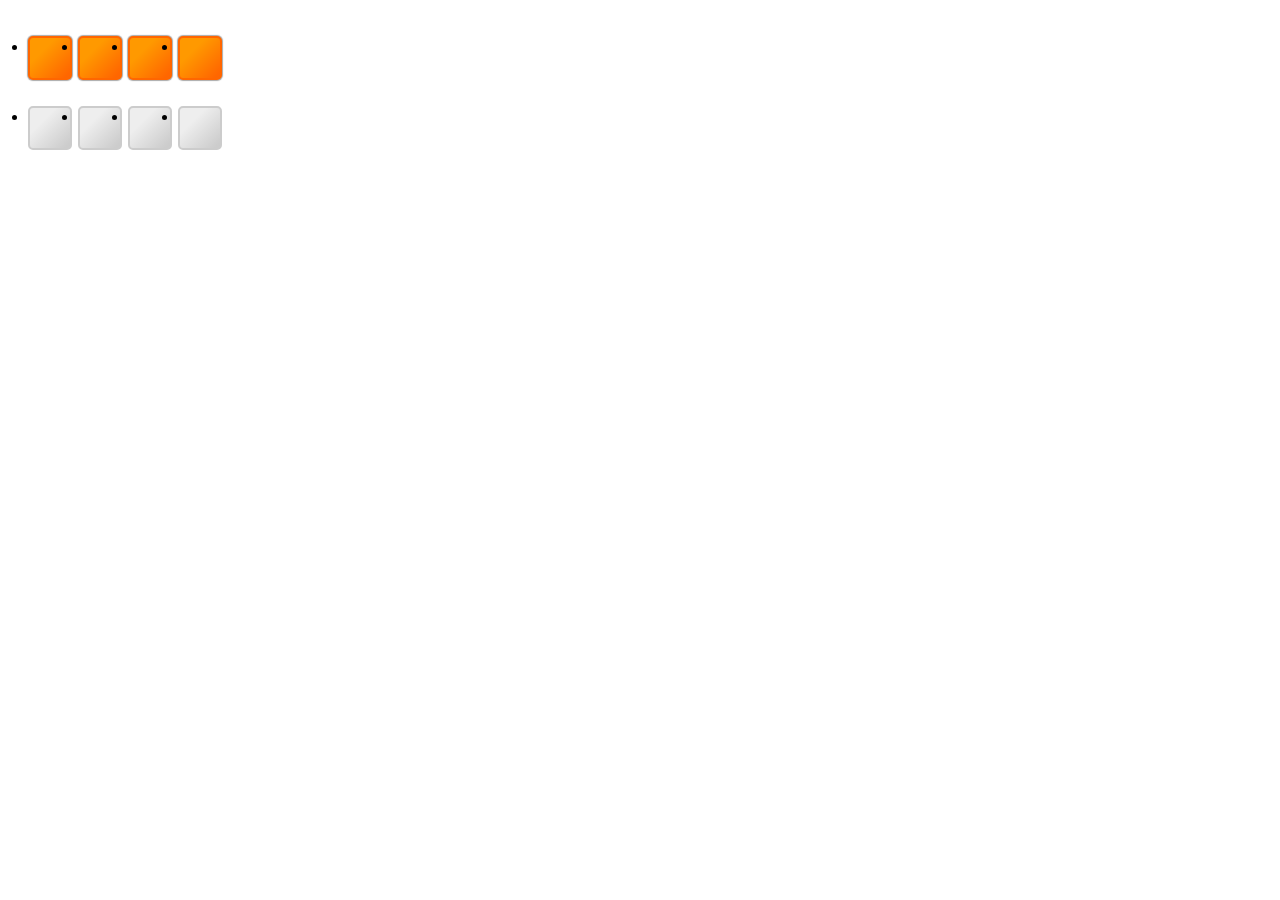
<file: js/zepto/a/index.html>
<!DOCTYPE html>
<html>
	<head>
        <link rel="stylesheet" type="text/css" href="http://yui.yahooapis.com/3.4.1/build/cssreset/cssreset.css" />
		<link rel="stylesheet" type="text/css" href="css/styles.css" />
	</head>
	<body>
	
		<ul class="letters">
			<li></li>
			<li></li>
			<li></li>
			<li></li>
		</ul>	
		<ul class="solution">
			<li></li>
			<li></li>
			<li></li>
			<li></li>
		</ul>	
	
	</body>	
	<script type="text/javascript">
		if('__proto__' in {}){ 
			document.write('<script type="text\/javascript" src="..\/zepto\/zepto.js"><\/script>');
			document.write('<script type="text\/javascript" src="..\/zepto\/event.js"><\/script>');
			document.write('<script type="text\/javascript" src="..\/zepto\/ajax.js"><\/script>');
		} else {
			document.write('<script type="text\/javascript" src="http:\/\/code.jquery.com\/jquery-latest.min.js"><\/script>');
		}
	</script>
	<script type="text/javascript" src="../lib/event.js"></script>
	<script type="text/javascript" src="../lib/rect.js"></script>
	<script type="text/javascript" src="../lib/drag-and-drop.js"></script>
	<script type="text/javascript" src="js/scripts.js"></script>
</html>
</file>
<file: js/zepto/a/css/styles.css>
ul {
			padding: 20px;
			clear: both;
		}
	
		li {
		
			height: 40px;
			width: 40px;
			float: left;
			margin-right: 6px;
			margin-bottom: 6px;
			border: solid 2px #ff6600;
			border-radius: 5px;
			
		}
		
		.letters li {
			
			background: #ccc;
			cursor: pointer;
			
			background-image: linear-gradient(right bottom, rgb(255,102,0) 7%, rgb(255,153,0) 68%);
			background-image: -o-linear-gradient(right bottom, rgb(255,102,0) 7%, rgb(255,153,0) 68%);
			background-image: -moz-linear-gradient(right bottom, rgb(255,102,0) 7%, rgb(255,153,0) 68%);
			background-image: -webkit-linear-gradient(right bottom, rgb(255,102,0) 7%, rgb(255,153,0) 68%);
			background-image: -ms-linear-gradient(right bottom, rgb(255,102,0) 7%, rgb(255,153,0) 68%);

			background-image: -webkit-gradient(
				linear,
				right bottom,
				left top,
				color-stop(0.07, rgb(255,102,0)),
				color-stop(0.68, rgb(255,153,0))
			);			

			-webkit-box-shadow: 0px 0px 1px 1px #aaa;
			-moz-box-shadow: 0px 0px 1px 1px #aaa;
			box-shadow: 0px 0px 1px 1px #aaa;			
		}
		
		.solution li {
			
			background-image: linear-gradient(right bottom, rgb(204,204,204) 7%, rgb(238,238,238) 68%);
			background-image: -o-linear-gradient(right bottom, rgb(204,204,204) 7%, rgb(238,238,238) 68%);
			background-image: -moz-linear-gradient(right bottom, rgb(204,204,204) 7%, rgb(238,238,238) 68%);
			background-image: -webkit-linear-gradient(right bottom, rgb(204,204,204) 7%, rgb(238,238,238) 68%);
			background-image: -ms-linear-gradient(right bottom, rgb(204,204,204) 7%, rgb(238,238,238) 68%);

			background-image: -webkit-gradient(
				linear,
				right bottom,
				left top,
				color-stop(0.07, rgb(204,204,204)),
				color-stop(0.68, rgb(238,238,238))
			);
			
			border: solid 2px #cccccc;
			
		}
</file>
